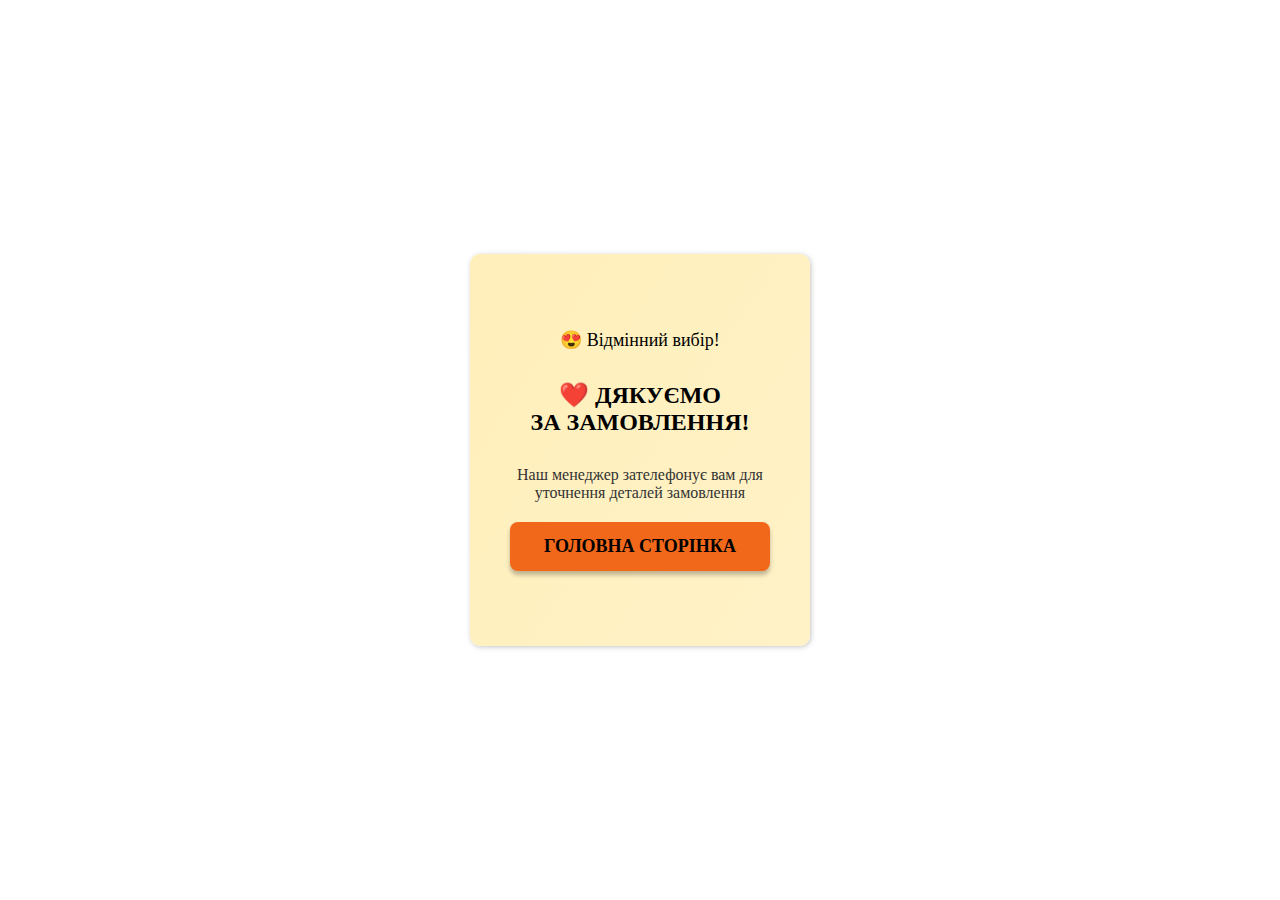
<file: thank-you-page.html>
<!DOCTYPE html><html lang="uk"><head><meta charset="UTF-8"><meta http-equiv="X-UA-Compatible" content="IE=edge"><meta name="viewport" content="width=device-width, initial-scale=1.0, maximum-scale=1.0, minimum-scale=1.0"><title>Дякуємо за вашу покупку</title>

</head><style>*{padding:0;margin:0;border:0}body{min-width:320px;overflow-x:hidden;scroll-behavior:smooth}*,*:before,*:after{-moz-box-sizing:border-box;-webkit-box-sizing:border-box;box-sizing:border-box}.thank-you{display:flex;justify-content:center;align-items:center;text-align:center;height:100vh}.thank-you__window{margin:0 auto;padding:75px 16px;max-width:340px;border-radius:10px;background:linear-gradient(123deg,#FFEFBA 0%,#FFF2C7 100%);box-shadow:1px 1px 5px 0 rgba(173,173,173,.7)}.thank-you__window h3{font-size:18px;font-weight:400}.thank-you__window h1{margin:30px 0;font-size:24px;font-weight:700;text-transform:uppercase;color:#000}.thank-you__window p{margin-bottom:20px;font-size:16px;font-weight:400;color:#333}.thank-you__window a{display:inline-block;padding:14px 4px;font-size:18px;font-weight:700;width:100%;max-width:260px;text-align:center;text-transform:uppercase;text-decoration:none;border-radius:8px;color:#000;background-color:#f2681b;box-shadow:0 4px 4px 0 #00000040;transition:opacity .2s ease-in}.thank-you__window a:hover{opacity:.8}</style><body><main><section class="thank-you"><div class="thank-you__container"><div class="thank-you__window"><h3>😍 Відмінний вибір!</h3><h1>❤️ Дякуємо </br> за замовлення!</h1><p>Наш менеджер зателефонує вам для уточнення деталей замовлення</p><a href="/">Головна сторінка</a></div></div></section></main><script>setTimeout(function(){window.location.href='/'},10000);</script></body></html
</file>
